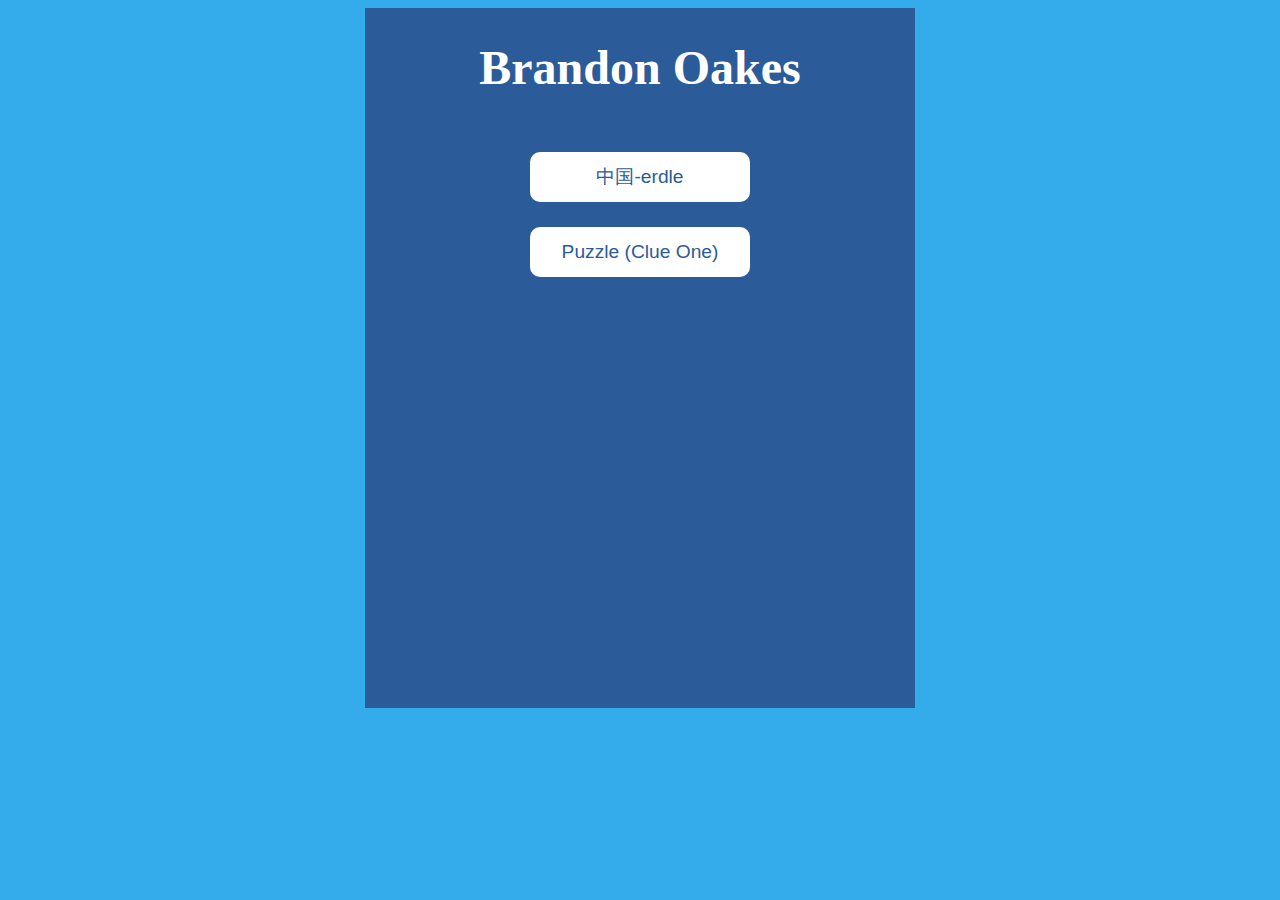
<file: Main/index.html>
<!DOCTYPE html>
    <html>
        <head>
            <title>Brandon Oakes</title>
            <meta charset="utf-8">
            <link rel="stylesheet" href="style4index.css">
        </head>
        <body>
            <div class="main">
              <h1>Brandon Oakes</h1>

              <a href="https://oakesbr.com/zhong-guo-rdle.html"><button class="button rounded-corners"> 中国-erdle</button></a>
              <br>
              <a href="https://oakesbr.com/clue_one.html"><button class="button rounded-corners">Puzzle (Clue One)</button></a>
            </div>
            
        </body>
    </html>
</file>
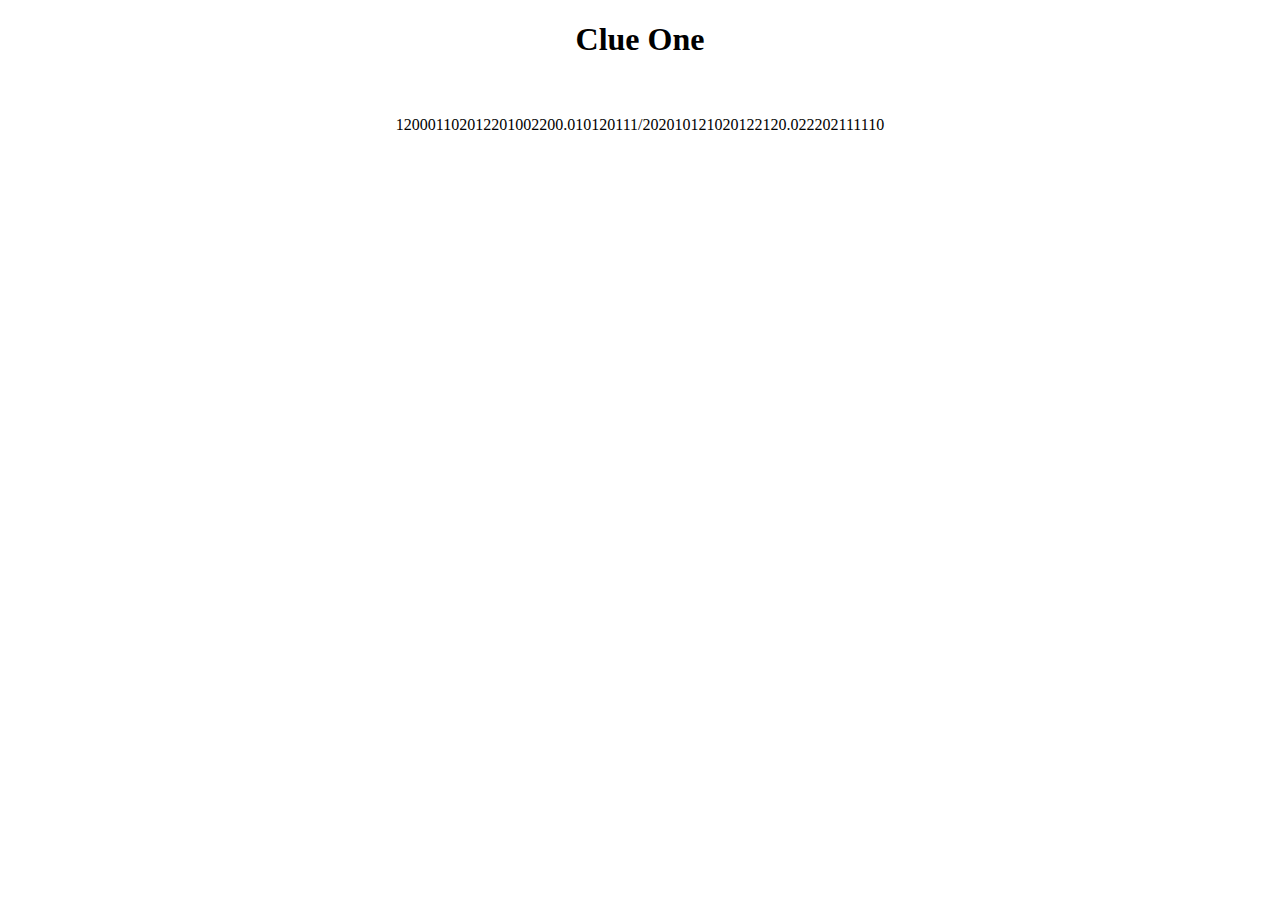
<file: Puzzle/clue_one.html>
<!DOCTYPE html>
    <html>
        <head>
            <title>Clue One</title>
            <style>
                h1 {text-align: center;}
                p {text-align: center; margin-left: 100px; margin-right: 100px;}
                div {text-align: center;}
                </style>
        </head>
        <body>
            <h1>Clue One</h1>
            <p><br><br>120001102012201002200.010120111/202010121020122120.022202111110</p>
        </body>

    </html>
</file>
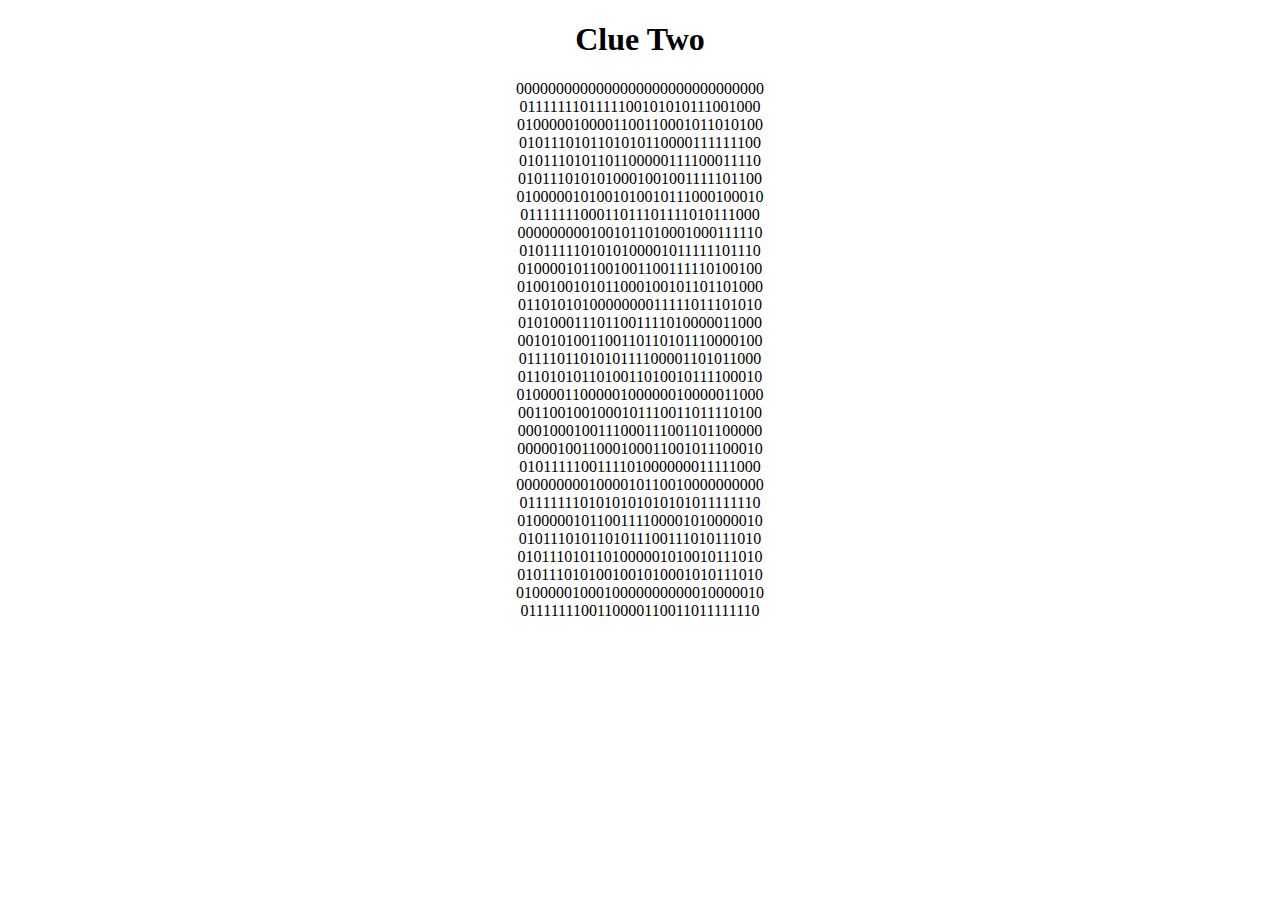
<file: Puzzle/clue_two.html>
<!DOCTYPE html>
    <html>
        <head>
            <title>Clue Two</title>
            <style>
                h1 {text-align: center;}
                p {text-align: center; margin-left: 100px; margin-right: 100px;}
                div {text-align: center;}
                </style>
        </head>
        <body>
            <h1>Clue Two</h1>
            <p>0000000000000000000000000000000<br>
                0111111101111100101010111001000<br>
                0100000100001100110001011010100<br>
                0101110101101010110000111111100<br>
                0101110101101100000111100011110<br>
                0101110101010001001001111101100<br>
                0100000101001010010111000100010<br>
                0111111100011011101111010111000<br>
                0000000001001011010001000111110<br>
                0101111101010100001011111101110<br>
                0100001011001001100111110100100<br>
                0100100101011000100101101101000<br>
                0110101010000000011111011101010<br>
                0101000111011001111010000011000<br>
                0010101001100110110101110000100<br>
                0111101101010111100001101011000<br>
                0110101011010011010010111100010<br>
                0100001100000100000010000011000<br>
                0011001001000101110011011110100<br>
                0001000100111000111001101100000<br>
                0000010011000100011001011100010<br>
                0101111100111101000000011111000<br>
                0000000001000010110010000000000<br>
                0111111101010101010101011111110<br>
                0100000101100111100001010000010<br>
                0101110101101011100111010111010<br>
                0101110101101000001010010111010<br>
                0101110101001001010001010111010<br>
                0100000100010000000000010000010<br>
                0111111100110000110011011111110</p>
        </body>

        
    </html>
</file>
<file: Main/style4index.css>
body{
    background-color: #34abeb;
    text-align: center;
}

div.main{
    background-color: #2b5b99;
    height: 700px;
    width: 550px;
    color: white;
    text-align: center;
    display: inline-block;
    font-size: 150%;
    vertical-align:top;
   
}

.button {
    background-color: white;
    color: #2b5b99;
    border: none;
    text-align: center;
    padding-top: 0px;
    width: 220px;
    height: 50px;
    margin-top: 25px;
    font-size: 80%;
  }

  .rounded-corners {
    border-radius: 10px;
  }
</file>
